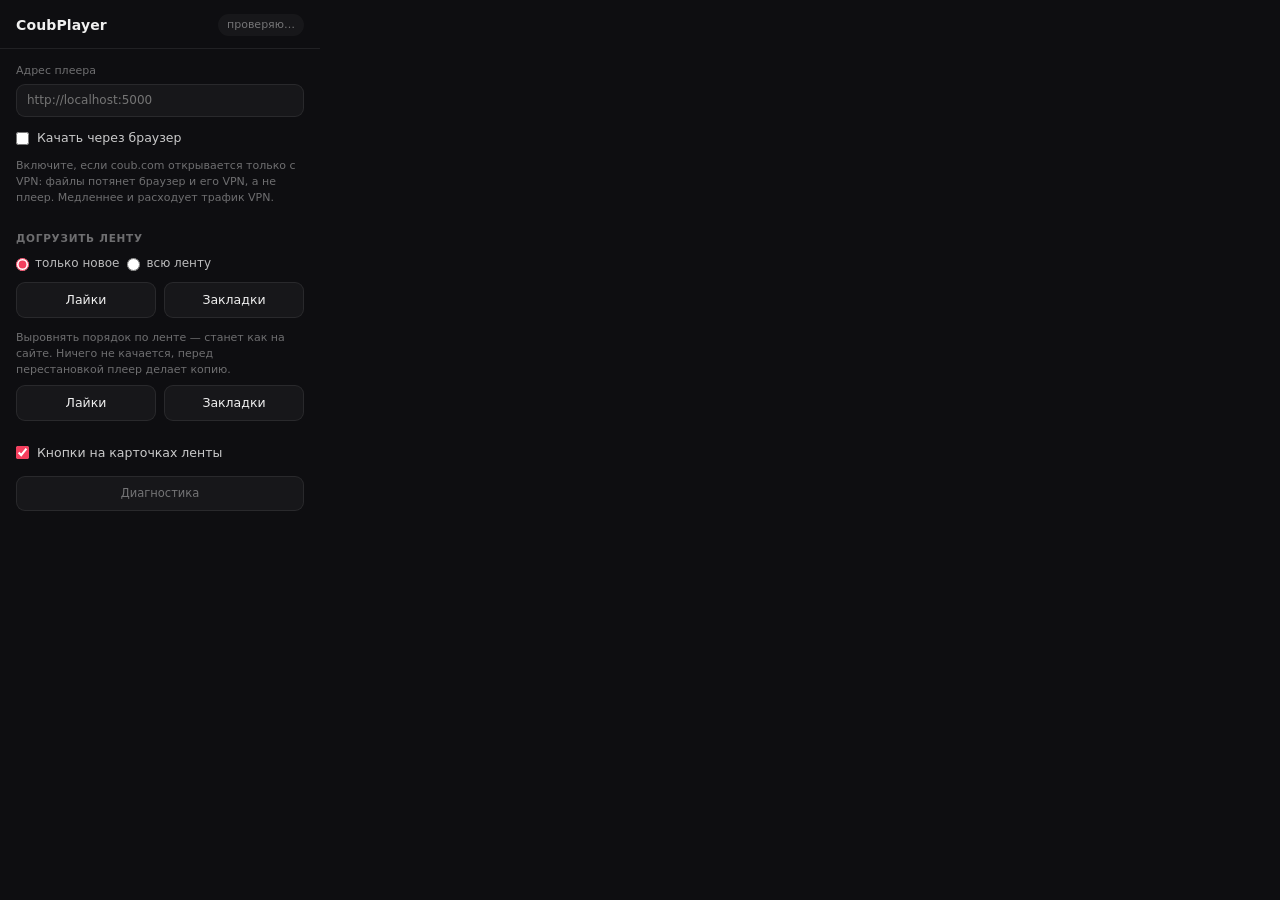
<file: extension/src/popup.html>
<!doctype html>
<html lang="ru">

<head>
    <meta charset="utf-8" />
    <link rel="stylesheet" href="popup.css" />
    <title>CoubPlayer</title>
</head>

<body>
    <header class="head">
        <h1>CoubPlayer</h1>
        <div id="serverStatus" class="status status--wait">проверяю…</div>
    </header>

    <section class="section">
        <label class="field">
            <span class="field-label">Адрес плеера</span>
            <input id="serverUrl" type="text" spellcheck="false" placeholder="http://localhost:5000" />
        </label>

        <label class="switch switch--spaced">
            <input id="browserTransfer" type="checkbox" />
            <span>Качать через браузер</span>
        </label>
        <p class="muted">
            Включите, если coub.com открывается только с VPN: файлы потянет
            браузер и его VPN, а не плеер. Медленнее и расходует трафик VPN.
        </p>
    </section>

    <section class="section">
        <h2>Догрузить ленту</h2>

        <div class="row">
            <label class="radio">
                <input type="radio" name="mode" value="new" checked />
                <span>только новое</span>
            </label>
            <label class="radio">
                <input type="radio" name="mode" value="all" />
                <span>всю ленту</span>
            </label>
        </div>

        <div class="row">
            <button id="syncLiked" class="btn btn--accent" data-category="liked">Лайки</button>
            <button id="syncBookmarks" class="btn btn--accent" data-category="bookmarks">Закладки</button>
        </div>

        <!-- Ролики, скачанные кнопкой на странице, ложатся в начало плейлиста:
             ленты у сервера в тот момент нет. Здесь порядок приводится к ленте
             разом, ничего не скачивая.

             Подпись стоит над кнопками, а не под ними: иначе два одинаковых
             ряда «Лайки / Закладки» не отличить друг от друга. -->
        <p class="muted hint hint--lead">
            Выровнять порядок по ленте — станет как на сайте. Ничего не
            качается, перед перестановкой плеер делает копию.
        </p>
        <div class="row">
            <button id="alignLiked" class="btn" data-align="liked">Лайки</button>
            <button id="alignBookmarks" class="btn" data-align="bookmarks">Закладки</button>
        </div>

        <div id="progress" class="progress" hidden>
            <div class="progress-line">
                <span id="progressPhase">…</span>
                <span id="progressCounts" class="muted"></span>
            </div>
            <div class="progress-track"><div id="progressBar" class="progress-bar"></div></div>
            <div class="progress-line progress-line--foot">
                <span id="progressEta" class="muted"></span>
                <button id="stopBtn" class="btn btn--stop" type="button" hidden>Стоп</button>
            </div>
        </div>
    </section>

    <section class="section">
        <label class="switch">
            <input id="cardButtons" type="checkbox" checked />
            <span>Кнопки на карточках ленты</span>
        </label>
    </section>

    <section class="section">
        <button id="toggleDiag" class="btn btn--ghost" type="button">Диагностика</button>
        <div id="diag" class="diag" hidden>
            <p class="muted">
                Куки coub.com, которые видит расширение. HttpOnly из консоли
                сайта не читается — здесь читается.
            </p>
            <div id="cookieList" class="cookie-list">…</div>

            <p class="muted probe-intro">
                Разведка: перебирает способы запроса по адресам приватного API
                и показывает, что ответил каждый.
            </p>
            <button id="runProbe" class="btn btn--ghost" type="button">Проверить доступ к ленте</button>
            <div id="probeResult" class="cookie-list" hidden></div>

            <p class="muted probe-intro">
                Запросы страницы: что coub.com вызывает сам. Откройте свои
                лайки или закладки, пролистайте и нажмите сюда.
            </p>
            <div class="row">
                <button id="readRequests" class="btn btn--ghost" type="button">Показать запросы</button>
                <button id="copyRequests" class="btn btn--ghost" type="button" disabled>Скопировать</button>
            </div>
            <div id="requestList" class="cookie-list" hidden></div>
        </div>
    </section>

    <script type="module" src="popup.js"></script>
</body>

</html>
</file>
<file: extension/src/popup.css>
/* popup.css — та же палитра, что у CoubPlayer */

:root {
  --bg: #0e0e11;
  --bg-soft: rgba(255, 255, 255, 0.04);
  --line: rgba(255, 255, 255, 0.08);
  --text: #f0f0f0;
  --muted: rgba(255, 255, 255, 0.4);
  --accent: #f43f5e;
  --accent-dim: rgba(244, 63, 94, 0.16);
  --ok: #4ade80;
  --ease: cubic-bezier(0.16, 1, 0.3, 1);
}

* {
  box-sizing: border-box;
}

body {
  width: 320px;
  margin: 0;
  padding: 0 0 14px;
  background: var(--bg);
  color: var(--text);
  font: 13px/1.45 -apple-system, "Segoe UI", system-ui, sans-serif;
}

.head {
  display: flex;
  align-items: center;
  justify-content: space-between;
  gap: 10px;
  padding: 14px 16px 12px;
  border-bottom: 1px solid var(--line);
}

h1 {
  margin: 0;
  font-size: 14px;
  font-weight: 600;
  letter-spacing: 0.01em;
}

h2 {
  margin: 0 0 9px;
  font-size: 10.5px;
  font-weight: 600;
  letter-spacing: 0.07em;
  text-transform: uppercase;
  color: var(--muted);
}

.section {
  padding: 14px 16px 0;
}

.status {
  padding: 3px 9px;
  border-radius: 999px;
  font-size: 11px;
  white-space: nowrap;
}

.status--wait {
  background: var(--bg-soft);
  color: var(--muted);
}

.status--ok {
  background: rgba(74, 222, 128, 0.14);
  color: var(--ok);
}

.status--err {
  background: var(--accent-dim);
  color: var(--accent);
}

.field {
  display: block;
}

.field-label {
  display: block;
  margin-bottom: 5px;
  font-size: 11px;
  color: var(--muted);
}

input[type="text"] {
  width: 100%;
  padding: 7px 10px;
  border: 1px solid var(--line);
  border-radius: 9px;
  background: var(--bg-soft);
  color: var(--text);
  font: inherit;
  font-size: 12px;
  transition: border-color 0.16s var(--ease);
}

input[type="text"]:focus {
  outline: none;
  border-color: rgba(244, 63, 94, 0.5);
}

.row {
  display: flex;
  gap: 8px;
  margin-bottom: 9px;
}

.radio {
  display: inline-flex;
  align-items: center;
  gap: 6px;
  font-size: 12px;
  color: rgba(255, 255, 255, 0.72);
  cursor: pointer;
}

.radio input {
  accent-color: var(--accent);
  margin: 0;
}

.btn {
  flex: 1;
  padding: 8px 12px;
  border: 1px solid var(--line);
  border-radius: 9px;
  background: var(--bg-soft);
  color: var(--text);
  font: inherit;
  font-size: 12.5px;
  font-weight: 500;
  cursor: pointer;
  transition:
    background 0.16s var(--ease),
    border-color 0.16s var(--ease),
    opacity 0.16s var(--ease);
}

.btn:hover:not(:disabled) {
  background: rgba(255, 255, 255, 0.08);
  border-color: rgba(255, 255, 255, 0.16);
}

.btn--accent:hover:not(:disabled) {
  background: var(--accent);
  border-color: var(--accent);
}

.btn--ghost {
  width: 100%;
  flex: none;
  color: var(--muted);
  font-size: 11.5px;
}

.btn:disabled {
  opacity: 0.45;
  cursor: default;
}

.progress {
  margin-top: 4px;
}

.progress-line {
  display: flex;
  justify-content: space-between;
  gap: 8px;
  margin-bottom: 6px;
  font-size: 11.5px;
}

.progress-line--foot {
  align-items: center;
  margin: 7px 0 0;
  min-height: 22px;
}

.btn--stop {
  flex: none;
  padding: 4px 11px;
  font-size: 11.5px;
  color: rgba(255, 255, 255, 0.72);
}

.btn--stop:hover:not(:disabled) {
  background: rgba(244, 63, 94, 0.9);
  border-color: rgba(244, 63, 94, 0.9);
  color: #fff;
}

.progress-track {
  height: 3px;
  border-radius: 2px;
  background: var(--bg-soft);
  overflow: hidden;
}

.progress-bar {
  height: 100%;
  width: 0;
  border-radius: 2px;
  background: var(--accent);
  transition: width 0.23s var(--ease);
}

/* Ход сбора ссылок предсказать нельзя — вместо доли показываем бегунок */
.progress-bar.is-indeterminate {
  width: 34%;
  animation: cpd-slide 1.1s var(--ease) infinite alternate;
}

@keyframes cpd-slide {
  from {
    transform: translateX(-110%);
  }

  to {
    transform: translateX(300%);
  }
}

.switch {
  display: flex;
  align-items: center;
  gap: 8px;
  font-size: 12.5px;
  color: rgba(255, 255, 255, 0.78);
  cursor: pointer;
}

.switch input {
  accent-color: var(--accent);
  margin: 0;
}

/* Переключатель под полем адреса: отделяем его от поля и от пояснения */
.switch--spaced {
  margin-top: 12px;
  margin-bottom: 5px;
}

.muted {
  color: var(--muted);
  font-size: 11px;
}

/* Пояснение рядом с кнопками — прижато к ним, а не висит отдельным абзацем */
.hint {
  margin: 6px 0 0;
  line-height: 1.45;
}

/* Когда пояснение стоит перед кнопками: сверху нужен отступ от предыдущего
   ряда, снизу — прижаться к своим */
.hint--lead {
  margin: 12px 0 7px;
}

.probe-intro {
  margin-top: 12px;
}

#probeResult,
#requestList {
  margin-top: 8px;
}

/* Адреса tRPC длинные — даём им перенос, иначе строка уезжает */
#requestList .cookie-name {
  overflow-wrap: anywhere;
  white-space: normal;
}

.diag {
  margin-top: 10px;
}

.diag p {
  margin: 0 0 8px;
}

.cookie-list {
  max-height: 190px;
  overflow-y: auto;
  border: 1px solid var(--line);
  border-radius: 9px;
  background: var(--bg-soft);
  font-family: "JetBrains Mono", ui-monospace, monospace;
  font-size: 11px;
}

.cookie {
  display: flex;
  align-items: baseline;
  justify-content: space-between;
  gap: 8px;
  padding: 6px 9px;
  border-bottom: 1px solid var(--line);
}

.cookie:last-child {
  border-bottom: none;
}

.cookie-name {
  overflow: hidden;
  text-overflow: ellipsis;
  white-space: nowrap;
}

.cookie-flags {
  flex: none;
  color: var(--muted);
}

.cookie--key .cookie-name {
  color: var(--ok);
}
</file>
